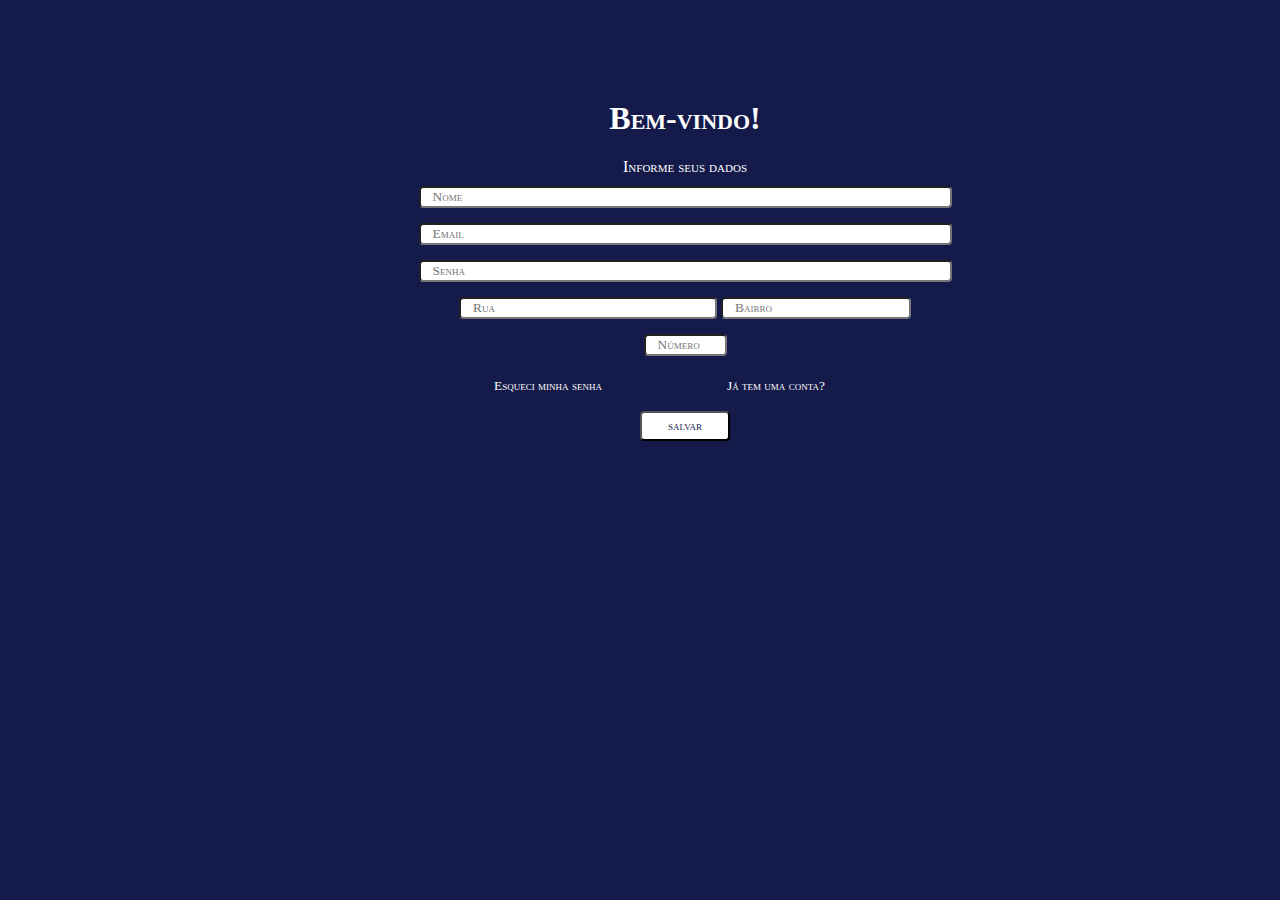
<file: Cadastro/Cadastro.html>
<!DOCTYPE html>
<html>
    <head>
        <title>Wok&Go</title>
        <meta charset="utf-8">
        <script src="Cadastro.js"></script>
        <script src="Cadastro-controller.js"></script>
        
        <script src="Clientes.js"></script>
        <link rel="stylesheet" href="Cadastro.css">
    </head>

    <body>
        <div id="divConteudo">
        <div id="divCadastro" visible>
            <h1>Bem-vindo!</h1>
            <span>Informe seus dados</span><br>
            <input type="text" placeholder="Nome" id="nomeCadastro"><br>
            <input type="text" placeholder="Email" id="emailCadastro"><br>
            <input type="password" placeholder="Senha" id="senhaCadastro"><br>
            <input type="text" placeholder="Rua" id="rua">
            <input type="text" placeholder="Bairro" id="bairro">
            <input type="text" placeholder="Número" id="numero"><br>
            <span id="spanRandom">Esqueci minha senha</span>
            <button id="botaoRedireciona" onclick="cadastroController.redirecionarLogin()">Já tem uma conta?</button><br>
            <button type="button" id="salvarDados" onclick="cadastroController.salvarDados()">salvar</button>
        </div>
        <div id="divLogin" hidden>
            <h1>Bem-vindo de volta!</h1>
            <span>Informe seus dados</span><br>
            <input type="text" placeholder="Email" id="emailLogin"><br>
            <input type="password" placeholder="Senha" id="senhaLogin"><br>
            <button type="button" id="confirmar" onclick="cadastroController.confirmar()">confirmar</button>
        </div>
    </div>
    </body>
</html>
</file>
<file: Cadastro/Cadastro.css>
body {
    font-variant: small-caps;
    font-family: verdana;
    background: #141A4A;
    color: white;
}

div {
    margin-top: 100px;
    font-variant: small-caps;
    font-family: verdana;
    width: 65%;
    height: auto;
    text-align: center;
    color: white;
    margin-left: 250px;
}

#divCadastro {
    font-variant: small-caps;
    font-family: verdana;
    width: 65%;
    margin-left: 160px;
    height: auto;
    color: white;
}

button {
    width: 90px;
    height: 30px;
    font-variant: small-caps;
    font-family: verdana;
    border-radius: 4px;
    margin-top: 10px;
    color: #141A4A;
    background-color: white;
}

#nomeCadastro, #emailCadastro, #emailLogin, #senhaCadastro, #senhaLogin {
    width: 525px;
}

input::placeholder { 
    font-variant: small-caps;
    font-family: verdana;
}

input {
    text-indent: 10px;
    font-variant: small-caps;
    font-family: verdana;
    border-radius: 4px;
    margin-top: 10px;
    margin-bottom: 5px;
}

input::placeholder {
    text-indent: 10px;
    font-variant: small-caps;
    font-family: verdana;
}

#spanRandom {
    margin-left: 0px;
    font-size: 10pt;
    margin-top: 20px;
}

#spanRandom:hover {
    cursor: pointer;
}

#button {
    font-size: 10pt;
}

#botaoRedireciona {
    margin-left: 70px;
    border-style: none;
    background-color: transparent;
    width: 200px;
    height: 30px;
    color: white;
}

#botaoRedireciona:hover {
    cursor: pointer;
}

#confirmar:hover {
    cursor: pointer;
}

#divLogin {
    margin-left: 160px;
}

#rua {
    width: 250px;
}

#bairro {
    width: 182px;
}

#numero {
    width: 75px;
}
</file>
